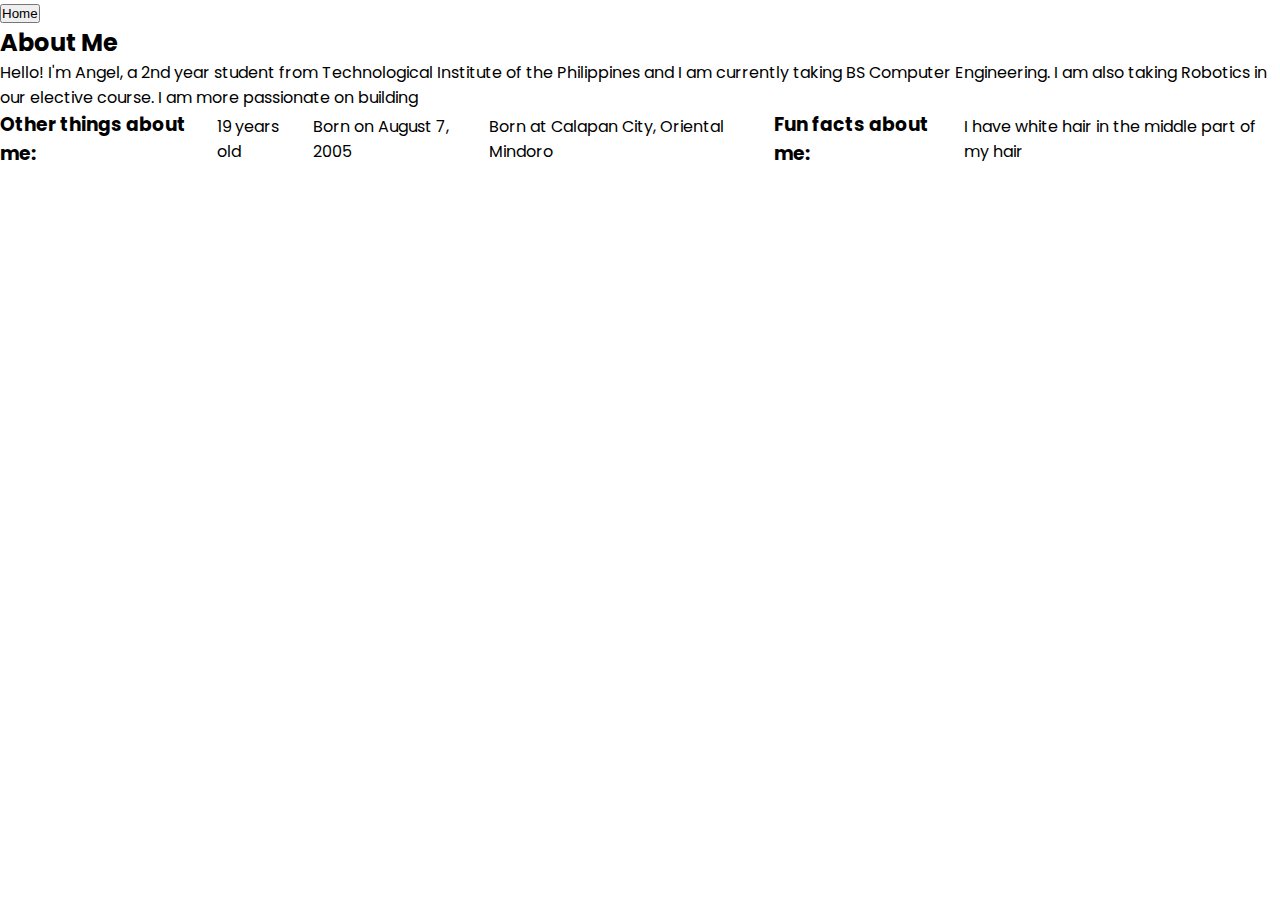
<file: about.html>
<!DOCTYPE html>
<html lang="en">
  <head>
    <meta charset="UTF-8">
    <title>Projects</title>
    <link rel="stylesheet" href="styles.css">
    <script src="script.js"></script>
  </head>


  <body>
    
    <!-- Home Button -->
    <form>
        <input type="button" value="Home" onclick="window.location.href='../index.html'">
    </form>

   <section id="about">
    <h2>About Me</h2>
    <p>
      Hello! I'm Angel, a 2nd year student from Technological Institute of the Philippines and I am currently taking BS Computer Engineering. I am also taking Robotics in our elective course.
      I am more passionate on building
    </p>
    <ul>
      <h3>Other things about me:</h3> 
      <li>19 years old</li>
      <li>Born on August 7, 2005</li>
      <li>Born at Calapan City, Oriental Mindoro</li>
      <h3>Fun facts about me:</h3> 
      <li>I have white hair in the middle part of my hair</li>
    </ul>

  


  </section>
</file>
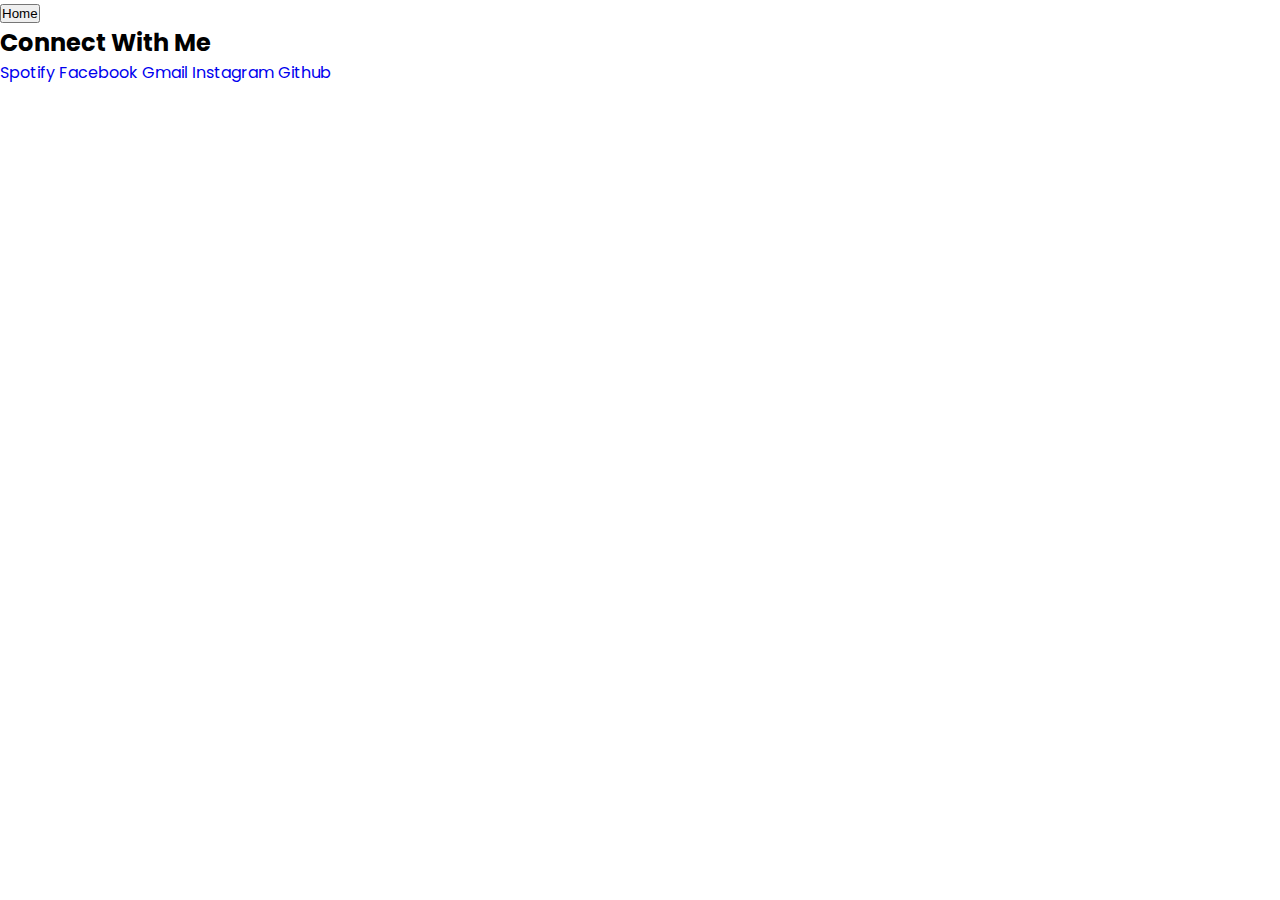
<file: contact.html>
<!DOCTYPE html>
<html lang="en">
  <head>
    <meta charset="UTF-8">
    <title>Projects</title>
    <link rel="stylesheet" href="styles.css">
  </head>
  <script src="script.js"></script>


  <body>
    <!-- Home Button -->
    <form>
        <input type="button" value="Home" onclick="window.location.href='../index.html'">
    </form>

    <section class="social-media">
      <h2>Connect With Me</h2>
      <a href="https://open.spotify.com/user/31k2s6qi26dirkf2dpnid3ql4yuy?si=d39fc13585ac42dd" target="_blank">Spotify</a>
      <a href="https://www.facebook.com/" target="_blank">Facebook</a>
      <a href="mailto:mmmagbulos@tip.edu.ph" target="_blank">Gmail</a>
      <a href="https://www.instagram.com/" target="_blank">Instagram</a>
      <a href="https://github.com/angelcyrille" target="_blank">Github</a>
    </section>
</file>
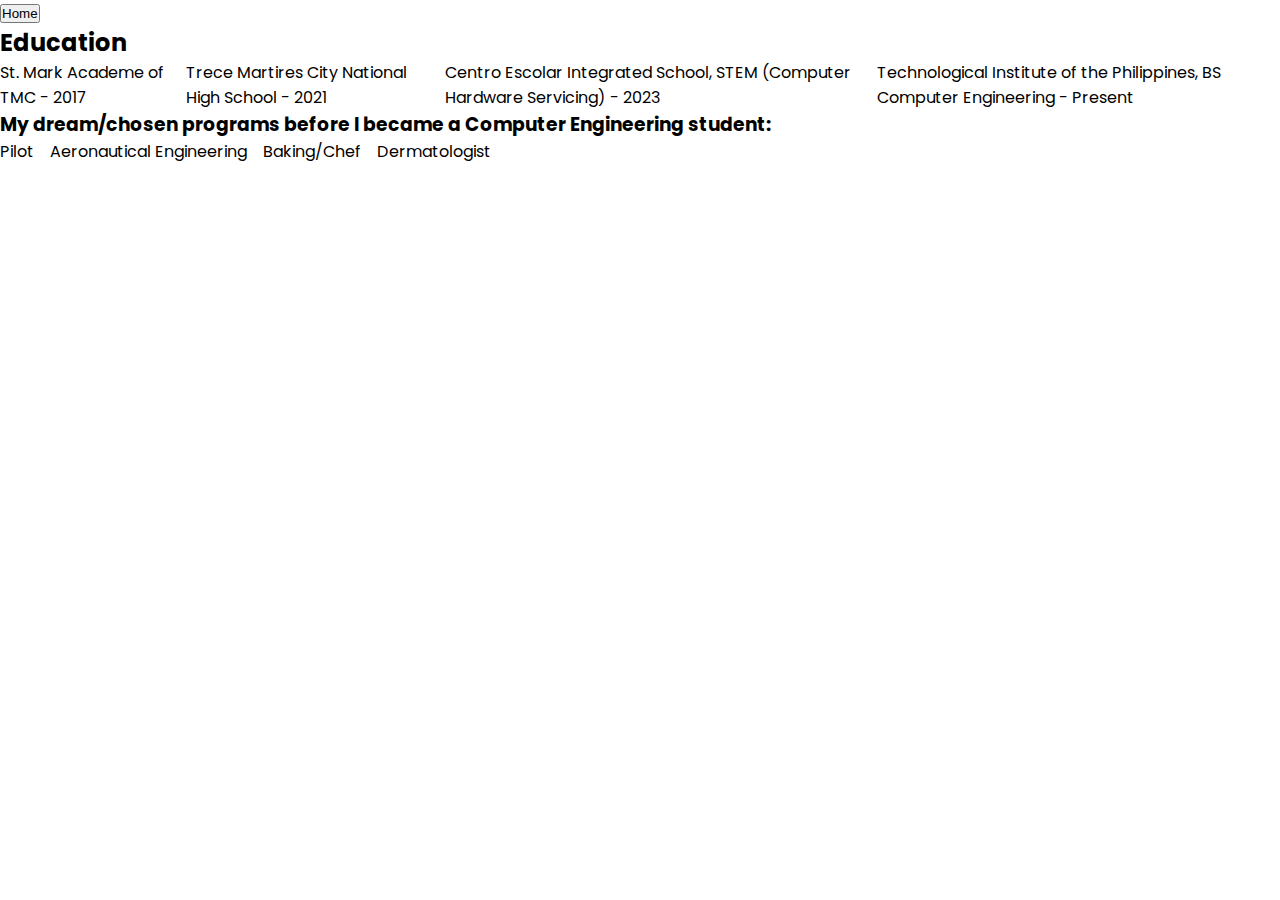
<file: education.html>
<!DOCTYPE html>
<html lang="en">
  <head>
    <meta charset="UTF-8">
    <title>Projects</title>
    <link rel="stylesheet" href="styles.css">
  </head>
  <script src="script.js"></script>
  


  <body>
    <!-- Home Button -->
    <form>
        <input type="button" value="Home" onclick="window.location.href='../index.html'">
    </form>

    <section id="education">
      <h2>Education</h2>
      <div class="education">
        <ul>
          <li>St. Mark Academe of TMC - 2017</li>
          <li>Trece Martires City National High School - 2021</li>
          <li>Centro Escolar Integrated School, STEM (Computer Hardware Servicing) - 2023</li>
          <li>Technological Institute of the Philippines, BS Computer Engineering - Present</li>
        </ul>
        <h3>My dream/chosen programs before I became a Computer Engineering student:</h3>
        <ul>
          <li>Pilot</li>
          <li>Aeronautical Engineering</li>
          <li>Baking/Chef</li>
          <li>Dermatologist</li>
        </ul>
      </div>
</file>
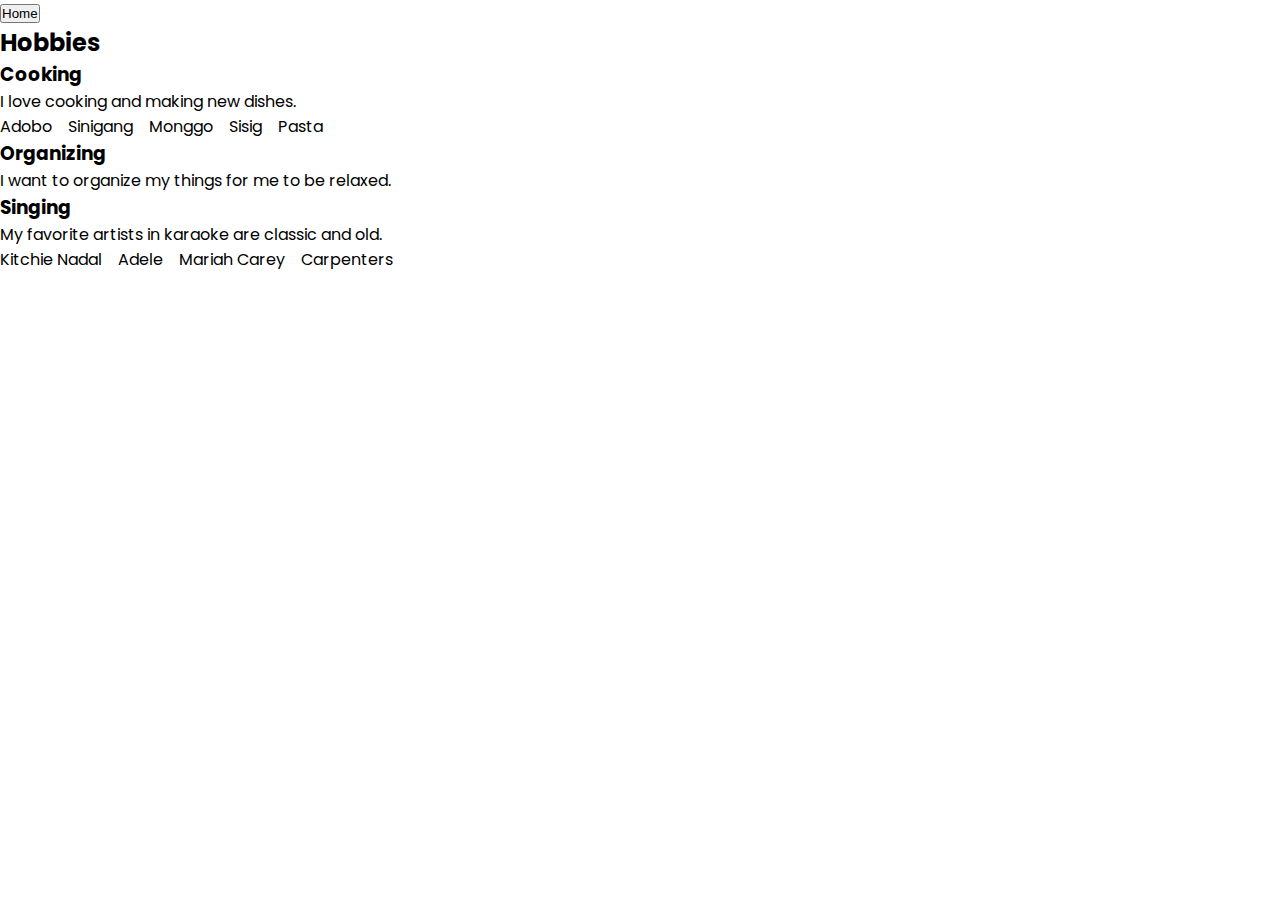
<file: hobbies.html>
<!DOCTYPE html>
<html lang="en">
  <head>
    <meta charset="UTF-8">
    <title>Hobbies</title>
    <link rel="stylesheet" href="styles.css">
  </head>
  <script src="script.js"></script>


  <body>
    <!-- Home Button -->
    <form>
        <input type="button" value="Home" onclick="window.location.href='../index.html'">
    </form>

    <section id="hobbies">
        <h2>Hobbies</h2>
        <div class="hobbies">
          <div class="hobbies-card">
            <h3>Cooking</h3>
            <p>I love cooking and making new dishes.</p>
            <ul>
              <li>Adobo</li>
              <li>Sinigang</li>
              <li>Monggo</li>
              <li>Sisig</li>
              <li>Pasta</li>
            </ul>
          </div>
          <div class="hobbies-card">
            <h3>Organizing</h3>
            <p>I want to organize my things for me to be relaxed.</p>
          </div>
          <div class="hobbies-card">
            <h3>Singing</h3>
            <p>My favorite artists in karaoke are classic and old.</p>
            <ul>
              <li>Kitchie Nadal</li>
              <li>Adele</li>
              <li>Mariah Carey</li>
              <li>Carpenters</li>
            </ul>
          </div>
</file>
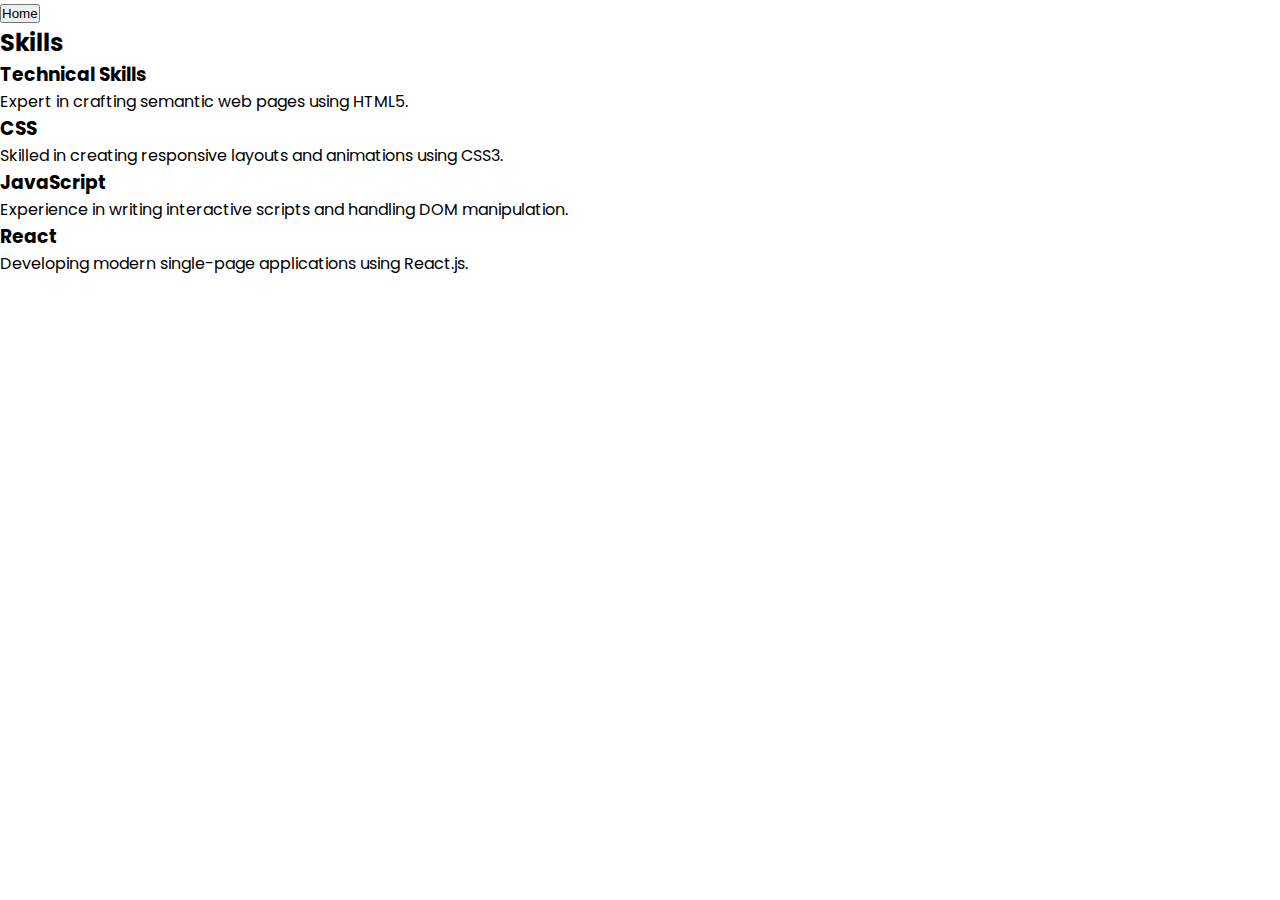
<file: skills.html>
<!DOCTYPE html>
<html lang="en">
  <head>
    <meta charset="UTF-8">
    <title>Hobbies</title>
    <link rel="stylesheet" href="./../styles.css">
  </head>
  <script src="script.js"></script>


  <body>
    <!-- Home Button -->
    <form>
        <input type="button" value="Home" onclick="window.location.href='../index.html'">
    </form>

    <section id="Skills">
      <h2>Skills</h2>
      <div class="skills">
        <div class="skill-card">
          <h3>Technical Skills</h3>
          <p>Expert in crafting semantic web pages using HTML5.</p>
        </div>
        <div class="skill-card">
          <h3>CSS</h3>
          <p>Skilled in creating responsive layouts and animations using CSS3.</p>
        </div>
        <div class="skill-card">
          <h3>JavaScript</h3>
          <p>Experience in writing interactive scripts and handling DOM manipulation.</p>
        </div>
        <div class="skill-card">
          <h3>React</h3>
          <p>Developing modern single-page applications using React.js.</p>
        </div>
</file>
<file: styles.css>
@import url("https://fonts.googleapis.com/css2?family=Poppins:wght@400;600;700&display=swap");

:root {
  --primary-color: #ec4899;
  --primary-color-dark: #db2777;
  --secondary-color: #f9a8d4;
  --text-dark: #4b0f2f;
  --text-light: #9d174d;
  --extra-light: #fff1f2;
  --max-width: 1200px;
}

* {
  padding: 0;
  margin: 0;
  box-sizing: border-box;
}

a {
  text-decoration: none;
}

body {
  font-family: "Poppins", sans-serif;
}

nav {
  width: 100%;
  position: fixed;
  top: 0;
  left: 0;
  background-color: #ffffff;
  z-index: 99;
}

.nav__content {
  max-width: var(--max-width);
  margin: auto;
  padding: 1.5rem 1rem;
  display: flex;
  align-items: center;
  justify-content: space-between;
}

nav .logo a {
  font-size: 1.5rem;
  font-weight: 600;
  color: var(--primary-color);
  transition: 0.3s;
}
nav .logo a:hover {
  color: var(--primary-color-dark);
}

nav .checkbox {
  display: none;
}

nav input {
  display: none;
}
nav .checkbox i {
  font-size: 2rem;
  color: var(--primary-color);
  cursor: pointer;
}

#greeting {
    font-size: 1.5em; /* Adjusted to a smaller size */
    text-align: center;
    color: rgb(11, 56, 98);
    margin-top: 30px;
    display: inline-block;
    white-space: nowrap;
}

  
  #greeting span {
    display: inline-block;
    animation: wave-letter 2s infinite ease-in-out;
    transform-origin: bottom center;
  }

ul {
  display: flex;
  align-items: center;
  gap: 1rem;
  list-style: none;
  transition: left 0.3s;
}

ul li a {
  padding: 0.5rem 1rem;
  border: 2px solid transparent;
  font-weight: 600;
  color: var(--text-dark);
  transition: 0.3s;
}

ul li a:hover {
  border-top-color: var(--secondary-color);
  border-bottom-color: var(--secondary-color);
  color: var(--secondary-color);
}

.section {
  background-color: var(--extra-light);
}

.section__container {
  min-height: 100vh;
  max-width: var(--max-width);
  margin: auto;
  padding: 1rem;
  display: grid;
  grid-template-columns: repeat(2, 1fr);
  gap: 4rem;
}

.content {
  display: flex;
  flex-direction: column;
  justify-content: center;
}

.subtitle {
  letter-spacing: 2px;
  color: var(--text-light);
  font-weight: 600;
  margin-bottom: 0.5rem;
}

.title {
  font-size: 2.5rem;
  font-weight: 400;
  line-height: 3rem;
  color: var(--text-dark);
  margin-bottom: 1rem;
}

.title span {
  font-weight: 600;
}

.description {
  line-height: 1.5rem;
  color: var(--text-light);
  margin-bottom: 2rem;
}

.action__btns {
  display: flex;
  gap: 1rem;
}

.action__btns button {
  font-size: 1rem;
  font-weight: 600;
  letter-spacing: 2px;
  padding: 1rem 2rem;
  outline: none;
  border: 2px solid var(--primary-color);
  border-radius: 10px;
  transition: 0.3s;
  cursor: pointer;
}

.hire__me {
  background-color: var(--primary-color);
  color: #ffffff;
}

.hire__me:hover {
  background-color: var(--primary-color-dark);
}

.project-card {
  color: var(--primary-color);
}

.project-card:hover {
  background-color: var(--primary-color-dark);
  color: #ffffff;
}

.image {
  display: grid;
  place-items: center;
}

.image img {
  width: min(25rem, 90%);
  border-radius: 100%;
}

@media (width < 750px) {
  nav .checkbox {
    display: block;
  }

  ul {
    position: absolute;
    width: 100%;
    height: calc(100vh - 85px);
    left: -100%;
    top: 85px;
    background-color: var(--extra-light);
    flex-direction: column;
    justify-content: center;
    gap: 3rem;
  }

  nav #check:checked ~ ul {
    left: 0;
  }

  ul li a {
    font-size: 1.25rem;
  }

  .section__container {
    padding: 10rem 1rem 5rem 1rem;
    text-align: center;
    grid-template-columns: repeat(1, 1fr);
  }

  .image {
    grid-area: 1/1/2/2;
  }

  .action__btns {
    margin: auto;
  }
  .btn {
    display: inline-block;
    padding: 12px 25px;
    background-color: #637A9F;
    color: white;
    font-size: 1.2em;
    border-radius: 5px;
    text-decoration: none;
    margin-top: 20px;/* Adjusted margin-top to bring button closer to other content */
    transition: all 0.3s ease;
}
html {
    font-size: 60%;
    overflow-x:hidden;

}
.btn:hover {
    background-color: #F6EFBD;
    box-shadow: 0 4px 8px rgba(0, 0, 0, 0.1);
}


/* About Section */
.about {
    display: flex;
    flex-direction: column;
    text-align: center;
}

.about-card h3 {
    font-size: 1.5em;
    margin-bottom: 10px;
    text-align: center;

/* styles.css */

body {
  font-family: Arial, sans-serif;
  background-color: #f4f4f4;
  margin: 0;
  padding: 0;
}

.container {
  width: 80%;
  margin: 50px auto;
  background: white;
  padding: 20px;
  border-radius: 8px;
  box-shadow: 0 4px 8px rgba(0,0,0,0.1);
}

h1 {
  color: #333;
}

p {
  font-size: 18px;
  line-height: 1.6;
  color: #666;
}

button {
  background-color: #007BFF;
  color: white;
  border: none;
  padding: 10px 20px;
  border-radius: 5px;
  cursor: pointer;
}

button:hover {
  background-color: #0056b3;
}


    
    
}


/* Hobbies Section */
.hobbies {
    display: grid;
    grid-template-columns: repeat(auto-fill, minmax(200px, 1fr));
    gap: 20px;
}


.hobbies-card {
    background-color: #fafafa;
    padding: 20px;
    border-radius: 8px;
    text-align: center;
    box-shadow: 0 2px 4px rgba(0, 0, 0, 0.1);
}


.hobbies-card h3 {
    font-size: 1.5em;
    margin-bottom: 10px;
    text-align: center;
    
}

.hobbies-card {
    font-size: 1.5em;
    margin-bottom: 10px;
    hobbies-card: center;
    
}


.skills {
    display: grid;
    grid-template-columns: repeat(auto-fill, minmax(200px, 1fr));
    gap: 20px;
    text-align: center;
}


.skills-card {
    background-color: #b4f7fe;
    padding: 100cap;
    border-radius: 10px;
    text-align: center;

}


.skills-card h3 {
    font-size: 1.5em;
    margin-bottom: 10px;
    text-align: center;
}

.skills {
    display: flex;
    flex-direction: column;
    align-items: center;
}


.education ul {
    list-style-type: none;
    padding-left: 0;
    text-align: center;
}

.education li {
    font-size: 1.2em;
    margin-bottom: 10px;
    text-align: center; 
}

.education h3 {
    font-size: 1.2em;
    margin-bottom: 10px;
    text-align: center; 
}



.contact form {
    display: flex;
    flex-direction: column;
    align-items: center;
}


.contact input, .contact textarea {
    width: 80%;
    padding: 10px;
    margin: 10px 0;
    font-size: 1em;
    border: 1px solid #ddd;
    border-radius: 4px;
}


.contact button {
    width: 80%;
    padding: 12px;
    background-color: #333;
    color: white;
    border: none;
    border-radius: 4px;
    font-size: 1.2em;
    cursor: pointer;
}


.contact button:hover {
    background-color: #ff4081;
}


/* Smooth Scroll Effect */
html {
    scroll-behavior: smooth;
}


/* Social Media Links */
.social-media {
    text-align: center;
    margin-top: 30px;
}


.social-media a {
    margin: 0 15px;
    font-size: 1.5em;
    color: #333;
    text-decoration: none;
}


.social-media a:hover {
    color: #ff4081;
}

}
</file>
